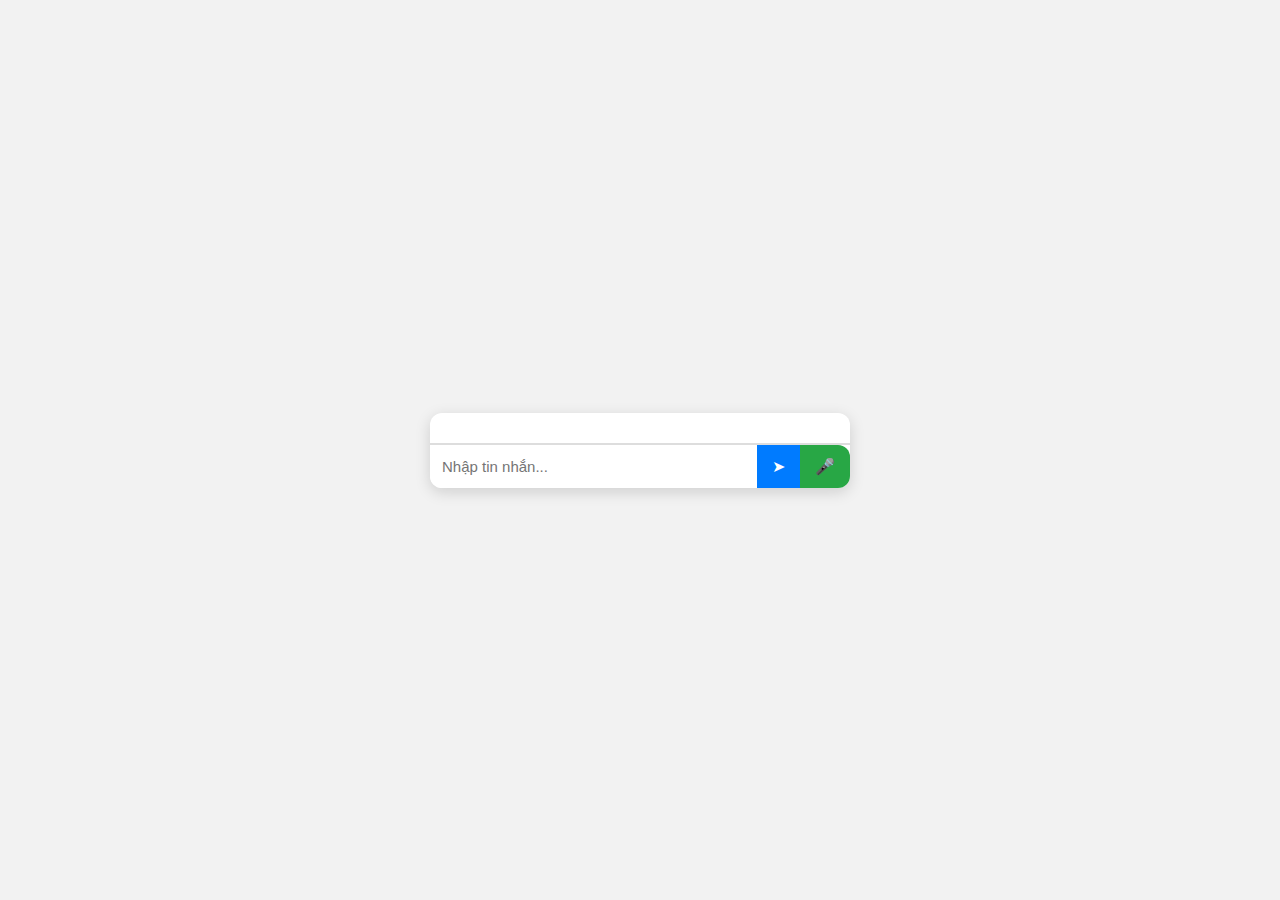
<file: index.html>
<!DOCTYPE html>
<html lang="vi">
<head>
    <meta charset="UTF-8">
    <meta name="viewport" content="width=device-width, initial-scale=1.0">
    <title>Thắm AI Assistant</title>
    <link rel="stylesheet" href="style.css">
</head>
<body>
    <div class="container">
        <!-- Chatbox -->
        <div id="chatbox"></div>

        <!-- Input area -->
        <div class="input-area">
            <input type="text" id="userInput" placeholder="Nhập tin nhắn...">
            <button id="sendBtn">➤</button>
            <button id="micBtn">🎤</button>
        </div>
    </div>

    <script src="script.js"></script>
</body>
</html>
</file>
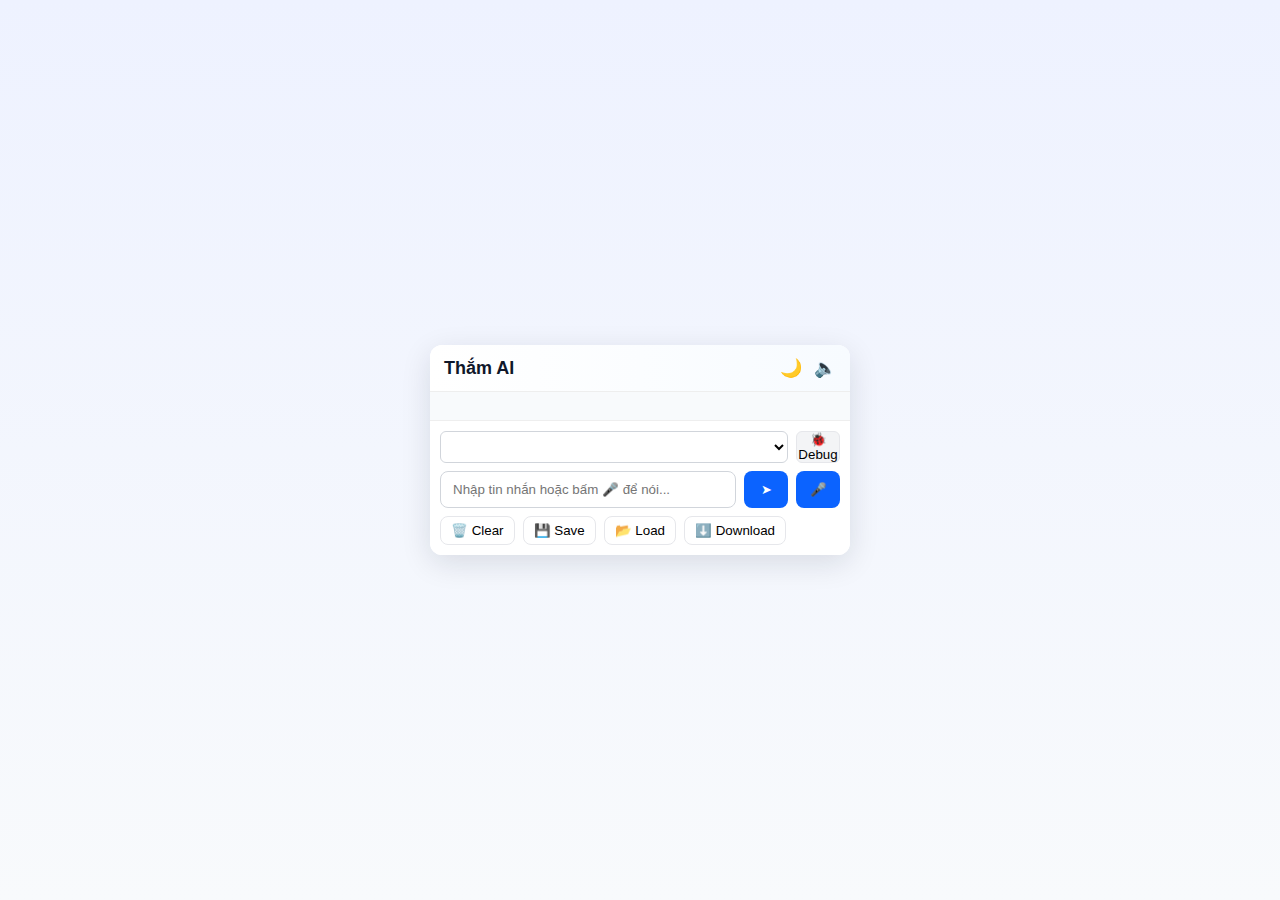
<file: frontend/index.html>
<!DOCTYPE html>
<html lang="vi">
<head>
  <meta charset="utf-8"/>
  <meta name="viewport" content="width=device-width,initial-scale=1"/>
  <title>Thắm AI — Trợ lý cục bộ</title>
  <link rel="stylesheet" href="style.css">
</head>
<body>
  <div class="container">
    <header class="header">
      <div class="title">Thắm AI</div>
      <div class="header-actions">
        <button id="darkModeBtn" title="Chuyển Dark/Light">🌙</button>
        <button id="muteBtn" title="Tắt/ bật âm">🔈</button>
      </div>
    </header>

    <main id="chatbox" aria-live="polite"></main>

    <!-- Debug panel (ẩn theo mặc định) -->
    <div id="debugPanel" class="debug-panel" aria-hidden="true"></div>

    <section class="controls">
      <div class="top-controls">
        <select id="voiceSelect" title="Chọn giọng"></select>
        <button id="debugBtn" title="Bật/tắt Debug">🐞 Debug</button>
      </div>

      <div class="input-row">
        <input id="userInput" placeholder="Nhập tin nhắn hoặc bấm 🎤 để nói..." autocomplete="off"/>
        <button id="sendBtn" title="Gửi (Enter)">➤</button>
        <button id="micBtn" title="Mic">🎤</button>
      </div>

      <div class="bottom-controls">
        <button id="clearBtn">🗑️ Clear</button>
        <button id="saveBtn">💾 Save</button>
        <button id="loadBtn">📂 Load</button>
        <button id="downloadBtn">⬇️ Download</button>
      </div>
    </section>
  </div>

  <script src="script.js"></script>
</body>
</html>
</file>
<file: style.css>
/* ====== Reset & Layout ====== */
body {
    font-family: Arial, sans-serif;
    background: #f2f2f2;
    margin: 0;
    padding: 0;
    display: flex;
    justify-content: center;
    align-items: center;
    height: 100vh;
}

.container {
    width: 420px;
    background: #fff;
    border-radius: 12px;
    box-shadow: 0 4px 15px rgba(0, 0, 0, 0.15);
    display: flex;
    flex-direction: column;
    overflow: hidden;
}

/* ====== Chatbox ====== */
#chatbox {
    flex: 1;
    padding: 15px;
    overflow-y: auto;
    border-bottom: 1px solid #ddd;
}

#chatbox .user {
    background: #e1ffc7;
    padding: 10px;
    margin: 5px 0;
    border-radius: 8px;
    align-self: flex-end;
    text-align: right;
}

#chatbox .bot {
    background: #f0f0f0;
    padding: 10px;
    margin: 5px 0;
    border-radius: 8px;
    align-self: flex-start;
    text-align: left;
}

/* ====== Input area ====== */
.input-area {
    display: flex;
    border-top: 1px solid #ddd;
}

#userInput {
    flex: 1;
    border: none;
    padding: 12px;
    font-size: 15px;
    outline: none;
}

button {
    border: none;
    padding: 12px 15px;
    cursor: pointer;
    font-size: 16px;
    background: #007bff;
    color: white;
    transition: background 0.2s ease;
}

button:hover {
    background: #0056b3;
}

/* ====== Mic button ====== */
#micBtn {
    background: #28a745;
    border-top-right-radius: 12px;
    transition: background 0.2s ease, transform 0.2s ease;
}

#micBtn:hover {
    background: #1e7e34;
}

/* Trạng thái đang nghe */
#micBtn.listening {
    background: #dc3545;
    animation: pulse 1s infinite;
    transform: scale(1.1);
}

/* Hiệu ứng nháy đỏ */
@keyframes pulse {
    0%   { box-shadow: 0 0 5px #dc3545; }
    50%  { box-shadow: 0 0 20px #dc3545; }
    100% { box-shadow: 0 0 5px #dc3545; }
}
</file>
<file: frontend/style.css>
/* ---------- Reset & base ---------- */
* { box-sizing: border-box; margin:0; padding:0; font-family: "Segoe UI", Roboto, Arial, sans-serif; }
html,body { height:100%; }
body { background: linear-gradient(180deg,#eef2ff,#f8fafc); display:flex; align-items:center; justify-content:center; padding:20px; }

/* ---------- Container ---------- */
.container {
  width:420px; max-width:95%;
  background: #fff; border-radius:12px; box-shadow:0 8px 30px rgba(15,23,42,0.12);
  overflow:hidden; display:flex; flex-direction:column;
}

/* ---------- Header ---------- */
.header { display:flex; align-items:center; justify-content:space-between; padding:12px 14px; border-bottom:1px solid #eee; background: linear-gradient(90deg,#ffffff,#f7fbff); }
.title { font-weight:700; font-size:18px; color:#0f172a; }
.header-actions button { margin-left:8px; background:transparent; border:none; cursor:pointer; font-size:18px; }

/* ---------- Chatbox ---------- */
#chatbox { flex:1; padding:14px; overflow-y:auto; background:#f8fafc; display:flex; flex-direction:column; gap:10px; scroll-behavior:smooth; }

/* Message */
.message { display:flex; align-items:flex-end; gap:8px; max-width:85%; }
.message .avatar { width:36px; height:36px; border-radius:50%; object-fit:cover; box-shadow:0 2px 8px rgba(2,6,23,0.08); }
.message .bubble { padding:10px 14px; border-radius:14px; font-size:14px; line-height:1.3; word-wrap:break-word; box-shadow:0 2px 6px rgba(2,6,23,0.04); }
.message.user { align-self:flex-end; flex-direction:row-reverse; }
.message.user .bubble { background:#0b63ff; color:#fff; border-bottom-right-radius:4px; }
.message.bot { align-self:flex-start; }
.message.bot .bubble { background:#eef2ff; color:#071133; border-bottom-left-radius:4px; }

/* Typing indicator */
.typing { display:inline-flex; gap:4px; align-items:center; }
.typing span { width:6px; height:6px; background:#9aa7ff; border-radius:50%; animation:blink 1s infinite; }
.typing span:nth-child(2){ animation-delay:0.15s } .typing span:nth-child(3){ animation-delay:0.3s }
@keyframes blink { 0%,100% {opacity:0.2} 50% {opacity:1} }

/* ---------- Debug panel ---------- */
.debug-panel { display:none; font-family:monospace; font-size:12px; max-height:140px; overflow:auto; padding:8px; background:#0b1220; color:#9fffcf; }

/* ---------- Controls ---------- */
.controls { padding:10px; border-top:1px solid #eee; background:#fff; display:flex; flex-direction:column; gap:8px; }
.top-controls { display:flex; gap:8px; }
#voiceSelect { flex:1; padding:6px 8px; border-radius:6px; border:1px solid #d1d5db; background:#fff; }
#debugBtn { width:44px; border-radius:6px; background:#f3f4f6; border:1px solid #e6e7eb; cursor:pointer }

.input-row { display:flex; gap:8px; }
#userInput { flex:1; padding:10px 12px; border-radius:8px; border:1px solid #d1d5db; outline:none; }
#sendBtn,#micBtn { width:44px; border-radius:8px; border:none; background:#0b63ff; color:#fff; cursor:pointer; }
#micBtn.listening { background:#10b981; animation:pulse 1s infinite; }

.bottom-controls { display:flex; gap:8px; flex-wrap:wrap; }
.bottom-controls button { padding:6px 10px; border-radius:8px; border:1px solid #e6e7eb; background:#fff; cursor:pointer; }

/* ---------- Dark Mode ---------- */
body.dark { background: linear-gradient(180deg,#07080a,#07112a); color:#e6eef8; }
body.dark .container { background:#0b1220; box-shadow: 0 6px 30px rgba(0,0,0,0.6); }
body.dark #chatbox { background:#07112a; }
body.dark .header { background:transparent; border-bottom:1px solid rgba(255,255,255,0.04); }
body.dark .message.bot .bubble { background:#0f1724; color:#e6eef8; box-shadow:none; }
body.dark .message.user .bubble { background:#2563eb; }
body.dark .controls { background:transparent; border-top:1px solid rgba(255,255,255,0.04); }

/* small screen */
@media (max-width:420px){ .container{ width:100%; height:100vh; border-radius:0; } }
</file>
